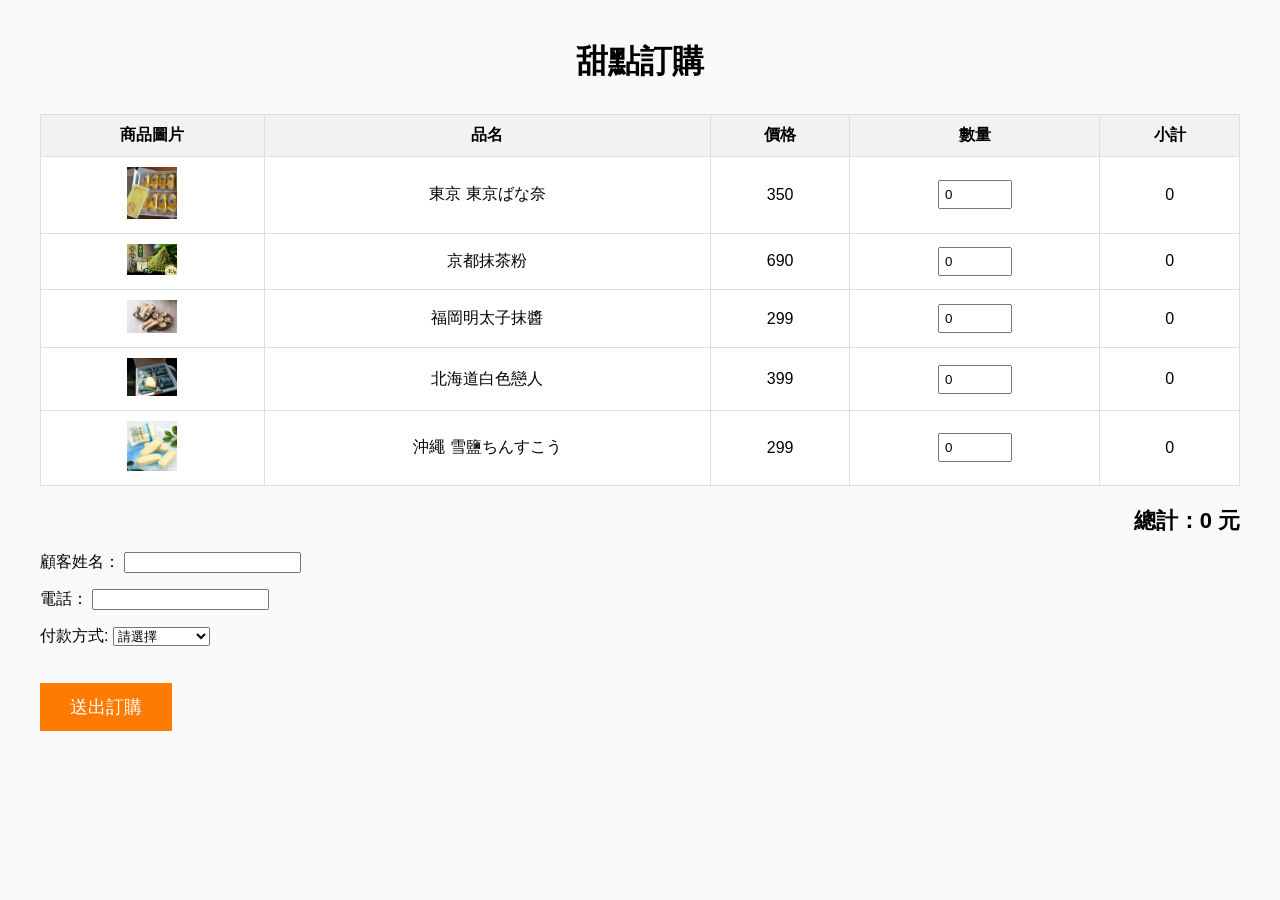
<file: tourpages/gocart_sample.html>
<!DOCTYPE html> 
<html lang="zh-TW"> 
	<head> 
		
		<!-- 設定文件編碼為 UTF-8，避免中文亂碼 -->
		<meta charset="UTF-8"> 
		
		<!-- 頁面標題 --> 
		<title>甜點購物車</title> 
		
		<!-- 外部 CSS 樣式表 --> 
		<link rel="stylesheet" href="cart_style.css"> 
	</head> 
	
	<body> 
		<!-- 網頁主要文字標題 --> 
		<h1>甜點訂購</h1> 
		
		<!-- 訂購表單 --> 
		<form id="orderForm" action="https://docs.google.com/forms/u/0/d/e/1FAIpQLScmy0VU6D1nqljBOEl9d9grRhoov7EndMvwlHbJMM4iCSnu6g/formResponse" method="POST" target="hidden_iframe"> 
			<!-- 送到 Google Form 的表單 URL,使用 POST 方式送出資料,送出後不刷新頁面,將結果在隱藏 iframe 中處理 -->  
			
			<!-- 表格id -->
			<table id="productTable"> 
				
				<thead> <!--表格標題 -->
					<tr> 
						<th>商品圖片</th> <!-- 商品縮圖 --> 
						<th>品名</th> <!-- 商品名稱 --> 
						<th>價格</th> <!-- 商品單價 --> 
						<th>數量</th> <!-- 使用者輸入數量 --> 
						<th>小計</th> <!-- 小計 = 價格 × 數量 --> 
					</tr> 
				</thead> 
				
				
				<tbody id="productBody"> <!--表格內容主體 -->
					<!-- 透過js 輸出每個商品列在tbody中 --> 
					
				</tbody> 
			</table> 
			
			<!-- 顯示總計金額 --> 
			<div class="totalArea">總計：<span id="totalPrice">0</span> 元 
				<!-- #totalPrice 會由 js 動態更新 -->
			</div> 
			
		  <p><!--formTotal: 用來送出對應的總金額 -->
			  <span>顧客姓名：</span>
	          <input type="text" id="customer name" name="entry.1581300825" required>
		  </p>
		  <p>		    <span>電話：</span>
		    <input type="text" id="phone number" name="entry.256284968" required>
	      </p>
		  <p><label>付款方式:</label>
		    <select id="payment" name="entry.2142355285" required>
		     <option value="">請選擇</option>
		     <option>匯款</option>
		     <option>貨到付款+20</option>
		     <option>信用卡</option>
	        </select>
		  </p>
		  <button type="submit">送出訂購</button> <!-- 送出按鈕 -->
		</form> 
		
		<!-- 隱藏 iframe 用來接收表單回傳，避免頁面跳轉 --> 
		<iframe name="hidden_iframe" style="display:none;"></iframe> 
		
		
		<!-- 帶入 JS 程式，負責：
			1.讀取 CSV 商品資料 
			2.讀取 CSV entryID
			3.動態生成商品表格 
			4.計算小計與總計
			5.將資料填入 Google Form hidden input
			6.綁定表單送出事件 --> 
		<script src="cart_script.js"></script> 
		
	</body>
</html>
</file>
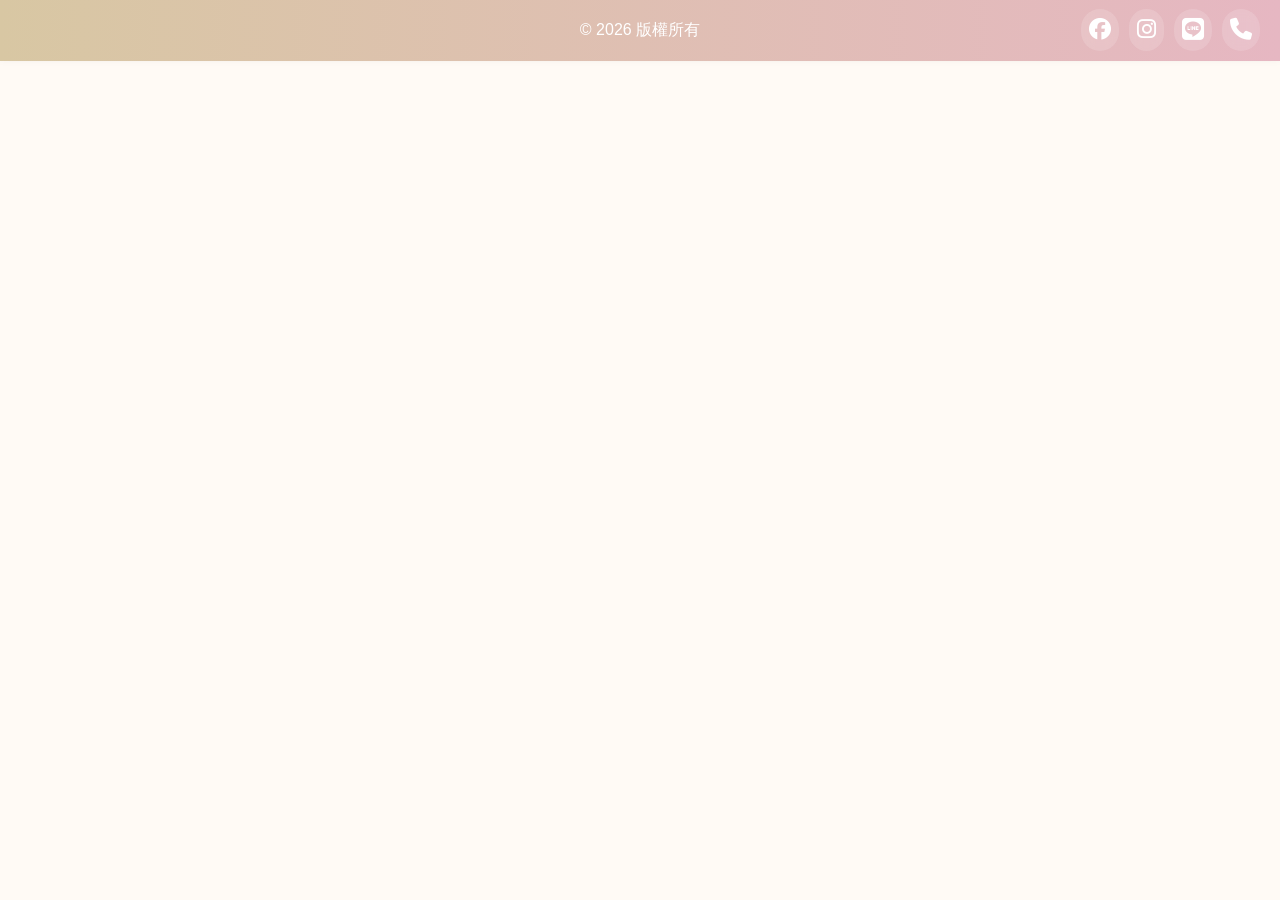
<file: tourpages/components/footer.html>
<!doctype html>
<html lang="zh-Hant-TW">
<head>
<meta charset="utf-8">

<link rel="stylesheet" href="https://cdnjs.cloudflare.com/ajax/libs/font-awesome/6.5.0/css/all.min.css">
<link href="../style.css" rel="stylesheet" type="text/css">
</head>

<body>
	<footer>
    	<p>© 2026 版權所有</p>

    	<div class="social-icons">
        	<a href="#"><i class="fab fa-facebook"></i></a>
        	<a href="#"><i class="fab fa-instagram"></i></a>
        	<a href="#"><i class="fab fa-line"></i></a>
        	<a href="tel:0912345678"><i class="fas fa-phone"></i></a>
    	</div>
	</footer>
	
	

</body>
</html>
</file>
<file: tourpages/cart_style.css>
body{

font-family: Arial;
margin:40px;
background:#fafafa;

}

h1{

text-align:center;
margin-bottom:30px;

}

table{

width:100%;
border-collapse:collapse;
background:white;

}

th,td{

border:1px solid #ddd;
padding:10px;
text-align:center;

}

th{

background:#f2f2f2;

}

.productImg{

width:80px;

}

.qty{

width:60px;
padding:5px;

}

.totalArea{

margin-top:20px;
font-size:22px;
text-align:right;
font-weight:bold;

}

button{

margin-top:20px;
padding:12px 30px;
font-size:18px;
background:#ff7a00;
color:white;
border:none;
cursor:pointer;

}

button:hover{

background:#e56700;

}
</file>
<file: tourpages/style.css>
* {
    margin: 0;
    padding: 0;
    box-sizing: border-box;
}

body {
    font-family: "Hiragino Maru Gothic ProN", sans-serif;
    background: #fffaf5;
    color: #3b3b3b;
}

/* =========================
   NAV
========================= */
.navbar {
    background: linear-gradient(90deg, #e6b7c2, #d8c7a3);
    padding: 18px 0;
    position: sticky;
    top: 0;
    z-index: 1000;
    box-shadow: 0 6px 18px rgba(0,0,0,0.12);
}

.navbar ul {
    display: flex;
    justify-content: center;
    list-style: none;
    gap: 10px;
    flex-wrap: wrap;
}

.navbar a {
    color: white;
    text-decoration: none;
    padding: 10px 16px;
    border-radius: 999px;
    background: rgba(255,255,255,0.15);
    transition: all 0.25s ease;
    backdrop-filter: blur(6px);
    display: inline-block;
}

.navbar a:hover {
    background: white;
    color: #8b5e3c;
    transform: translateY(-3px) scale(1.1);
    box-shadow: 0 4px 8px rgba(0,0,0,0.2);
}

/* =========================
   HERO
========================= */
.hero{
    height: 450px;  /* 高度可自行調整 */

    background-image: url("images/homepage.jpg");
    background-size: cover;
    background-position: center;
    background-repeat: no-repeat;

    display: flex;
    flex-direction: column;
    justify-content: center;
    align-items: center;

    text-align: center;
    color: white;

    position: relative;
}

/* 讓文字更清楚 */
.hero::before{
    content: "";
    position: absolute;
    inset: 0;

    background: rgba(0,0,0,0.35);
}

.hero h1,
.hero p{
    position: relative;
    z-index: 1;
}

.hero h1{
    font-size: 3rem;
    margin-bottom: 15px;
}

.hero p{
    font-size: 1.2rem;
}




/* =========================
   人気商品
========================= */
.popular-section {
    padding: 60px 20px;
    background: #fff7f0;
    text-align: center;
}

.product-slider {
    display: flex;
    gap: 20px;
    overflow-x: auto;
    padding-top: 20px;
}

.product-card {
    min-width: 220px;
    background: white;
    border-radius: 16px;
    padding: 12px;
    box-shadow: 0 4px 10px rgba(0,0,0,0.08);
}

.product-card img {
    width: 100%;
    height: 180px;        /* 統一高度 */
    object-fit: contain;  /* 保持圖片比例，不會被裁掉 */
    border-radius: 12px;
}

.price {
    color: #8b5e3c;
    font-weight: bold;
}
/* =========================
   Campaign
========================= */

.campaign-section{
    display:flex;
    justify-content:center;
    align-items:center;
    gap:40px;

    padding:60px 20px;
    background:white;
}

.campaign-text{
    flex:1;
    max-width:500px;
}

.campaign-text h2{
    color:#8b5e3c;
    margin-bottom:15px;
}

.campaign-text p{
    line-height:1.8;
}

.coupon-card{
    width:260px;

    background:#fff7f0;
    border-radius:20px;

    padding:15px;

    text-align:center;

    cursor:pointer;

    transition:.3s;

    box-shadow:0 4px 10px rgba(0,0,0,.08);
}

.coupon-card:hover{
    transform:translateY(-5px);
}

.coupon-card img{
    width:100%;
    border-radius:12px;
}

.coupon-code{
    margin-top:12px;
    font-weight:bold;
    color:#c0392b;
    font-size:20px;
}
/* =========================
 /* =========================
   RECOMMEND
========================= */
.recommend-section {
    max-width: 950px;
    margin: 60px auto;
    padding: 40px 25px;
    text-align: center;
}

.recommend-section h1 {
    font-size: 42px;
    color: #7a5a3a;
    margin-bottom: 15px;
}

.recommend-intro {
    color: #666;
    line-height: 1.9;
    margin-bottom: 35px;
}

.recommend-card {
    background: #fcfcfb;
    border-radius: 28px;
    padding: 35px;
    box-shadow: 0 6px 18px rgba(0,0,0,0.08);

    display: flex;
    gap: 30px;
    align-items: center;
    text-align: left;
}

.recommend-card img {
    width: 320px;
    height: 240px;
    object-fit: contain;
    border-radius: 20px;
    background: #f6f4ef;
}

.recommend-text h2 {
    color: #7a5a3a;
    margin-bottom: 15px;
}

.recommend-text p {
    color: #555;
    line-height: 1.9;
}

.recommend-price {
    margin-top: 15px;
    font-weight: bold;
    color: #c0392b;
}

@media (max-width: 768px) {
    .recommend-card {
        flex-direction: column;
        text-align: center;
    }

    .recommend-card img {
        width: 100%;
        height: auto;
    }
}

/* =========================
   FOOTER（NAVと完全統一）
========================= */
footer {
    background: linear-gradient(90deg, #d8c7a3, #e6b7c2);
    color: white;
    text-align: center;
    padding: 20px;
    position: relative;
    box-shadow: 0 -4px 10px rgba(0,0,0,0.1);
}

.social-icons {
    position: absolute;
    right: 20px;
    bottom: 10px;
    display: flex;
    gap: 10px;
}

.social-icons a {
    font-size: 22px;
    color: white;
    text-decoration: none;
    display: inline-block;

    padding: 8px;
    border-radius: 999px;
    background: rgba(255,255,255,0.15);

    transition: all 0.25s ease;
    backdrop-filter: blur(6px);
}


.social-icons a:hover {
    background: white;
    color: #8b5e3c;
    transform: translateY(-3px) scale(1.1);
    box-shadow: 0 4px 8px rgba(0,0,0,0.2);
}

/* =========================
   CONTACT
========================= */
.contact-section {
    max-width: 900px;
    margin: 60px auto;
    padding: 50px 30px;
    text-align: center;
}

.contact-section h1 {
    font-size: 42px;
    color: #8b5e3c;
    margin-bottom: 20px;
}

.contact-intro {
    line-height: 1.9;
    color: #666;
    margin-bottom: 40px;
}

.contact-card {
    background: white;
    border-radius: 24px;
    padding: 40px;
    box-shadow: 0 6px 18px rgba(0,0,0,0.08);
    margin-bottom: 35px;
}

.contact-card h2 {
    color: #8b5e3c;
    margin-top: 22px;
    margin-bottom: 8px;
}

.contact-card h2:first-child {
    margin-top: 0;
}

.contact-card p {
    font-size: 17px;
    color: #555;
}

.contact-message {
    background: linear-gradient(90deg, #fff7f0, #f8e8dc);
    border-radius: 24px;
    padding: 35px;
    box-shadow: 0 4px 10px rgba(0,0,0,0.05);
}

.contact-message h2 {
    color: #8b5e3c;
    margin-bottom: 12px;
}

.contact-message p {
    color: #555;
    line-height: 1.9;
}
/* =========================
   FEEDBACK
========================= */

.feedback-section{
    max-width: 900px;
    margin: 60px auto;
    padding: 50px 30px;
    text-align: center;
}

.feedback-section h1{
    font-size: 42px;
    color: #8b5e3c;
    margin-bottom: 20px;
}

.feedback-intro{
    color: #666;
    line-height: 1.9;
    margin-bottom: 40px;
}

.feedback-card{
    background: white;
    border-radius: 24px;
    padding: 40px;
    box-shadow: 0 6px 18px rgba(0,0,0,0.08);
    margin-bottom: 35px;
}

.feedback-card h2{
    color: #8b5e3c;
    margin-top: 25px;
    margin-bottom: 10px;
}

.feedback-card h2:first-child{
    margin-top: 0;
}

.feedback-card p{
    color: #555;
    line-height: 1.8;
}

.feedback-message{
    background: linear-gradient(90deg,#fff7f0,#f8e8dc);
    border-radius: 24px;
    padding: 30px;
}

.feedback-message h2{
    color: #8b5e3c;
    margin-bottom: 12px;
}

.feedback-message p{
    color: #555;
    line-height: 1.8;
}
/* =========================
   ABOUT
========================= */
.about-section {
    max-width: 1050px;
    margin: 60px auto;
    padding: 40px 25px;
    text-align: center;
}

.about-title {
    margin-bottom: 35px;
}

.about-title h1 {
    font-size: 42px;
    color: #8b5e3c;
    margin-bottom: 15px;
}

.about-title p {
    color: #666;
    line-height: 1.8;
}

.about-visual{
    width:100%;
    height:auto;
    overflow:hidden;
    border-radius:28px;
    margin-bottom:35px;
}

.about-visual img{
    width:100%;
    height:auto;
    display:block;
}

.about-card {
    background: white;
    border-radius: 28px;
    padding: 40px;
    box-shadow: 0 6px 18px rgba(0,0,0,0.08);
    text-align: left;
}

.about-card h2 {
    color: #8b5e3c;
    margin-top: 25px;
    margin-bottom: 10px;
}

.about-card h2:first-child {
    margin-top: 0;
}

.about-card p {
    color: #555;
    line-height: 1.9;
}

.about-message {
    margin-top: 35px;
    background: linear-gradient(90deg,#fff7f0,#f8e8dc);
    border-radius: 28px;
    padding: 30px;
}

.about-message h2 {
    color: #8b5e3c;
    margin-bottom: 12px;
}

.about-message p {
    color: #555;
    line-height: 1.9;
}
/* =========================
   Ranking
========================= */

.ranking-section{
    max-width:1100px;
    margin:60px auto;
    padding:20px;
    text-align:center;
}

.ranking-section h1{
    color:#8b5e3c;
    font-size:42px;
    margin-bottom:15px;
}

.ranking-intro{
    color:#666;
    margin-bottom:40px;
}

.rank1{
    background:#fff8e8;
    border:3px solid #f4d03f;
}

.ranking-grid{
    display:grid;
    grid-template-columns:repeat(auto-fit,minmax(220px,1fr));
    gap:25px;
    margin-top:30px;
}

.ranking-card{
    background:white;
    border-radius:20px;
    padding:20px;
    box-shadow:0 4px 12px rgba(0,0,0,.08);
}

.ranking-card img{
    width:100%;
    height:180px;
    object-fit:contain;
    margin-bottom:15px;
}

.rank-number{
    font-weight:bold;
    color:#c0392b;
    margin-bottom:10px;
}

.ranking-card h2,
.ranking-card h3{
    color:#8b5e3c;
    margin-bottom:10px;
}

.ranking-card p{
    color:#666;
    line-height:1.7;
}

.rank1 span{
    display:block;
    margin-top:15px;
    font-size:22px;
    font-weight:bold;
    color:#c0392b;
}
/* =========================
   商品頁 Product
========================= */

.card-container{
    max-width: 1200px;
    margin: 60px auto;
    padding: 20px;

    display: grid;
    grid-template-columns: repeat(auto-fit, minmax(230px, 1fr));
    gap: 25px;
}

.card{
    background: white;
    border-radius: 22px;
    padding: 20px;

    text-align: center;

    box-shadow: 0 6px 18px rgba(0,0,0,0.08);

    transition: 0.3s;
}

.card:hover{
    transform: translateY(-5px);
}

.card img{
    width: 100%;
    height: 180px;

    object-fit: contain;

    border-radius: 14px;

    margin-bottom: 15px;
}

.card h3{
    color: #8b5e3c;
    margin-bottom: 10px;

    font-size: 22px;
}

.card p{
    color: #555;
    line-height: 1.8;
    font-size: 15px;
}
</file>
